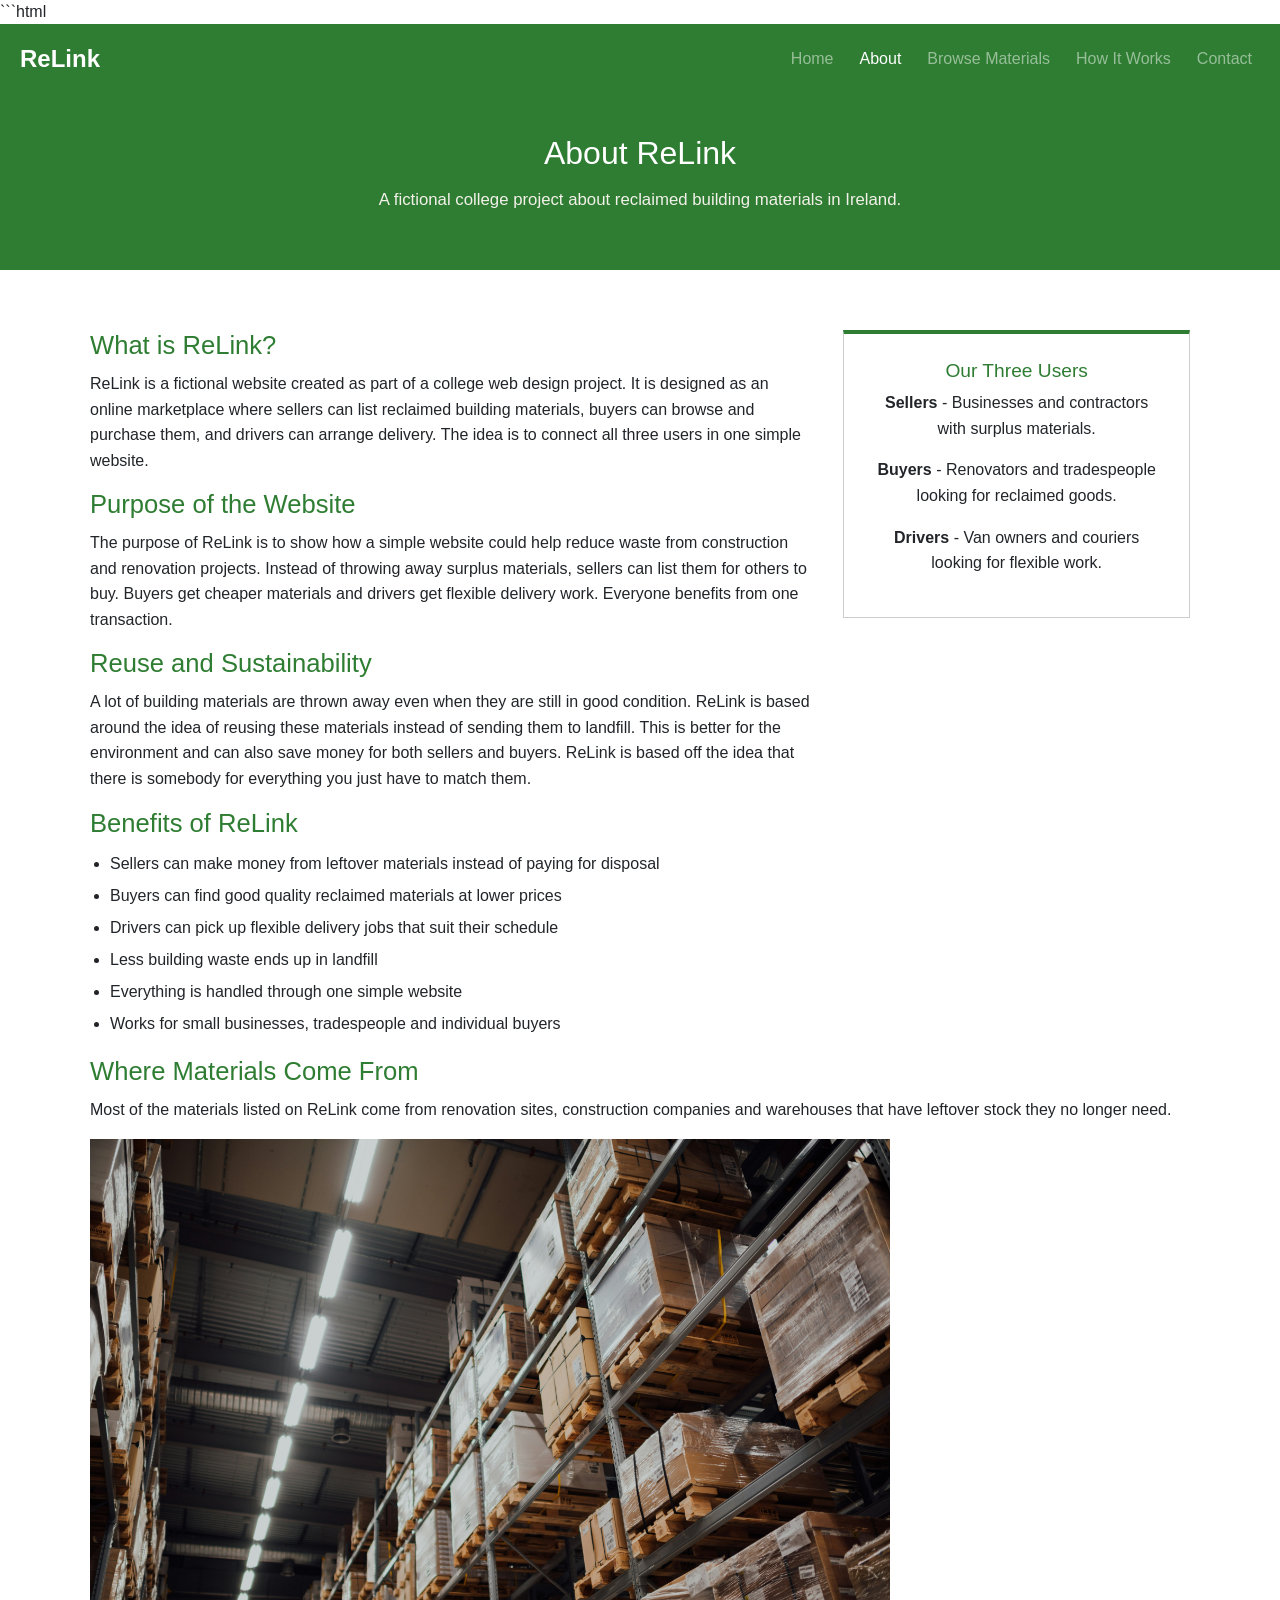
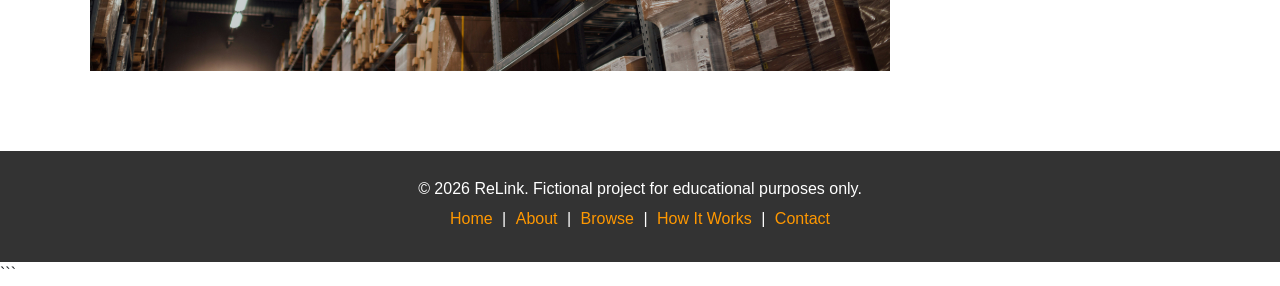
<file: about.html>
```html
<!DOCTYPE html>
<html lang="en">
<head>
    <meta charset="UTF-8">
    <meta name="viewport" content="width=device-width, initial-scale=1.0">
    <meta name="description" content="ReLink is a fictional website for reclaimed building materials in Ireland.">
    <title>ReLink - About</title>

    <!-- Bootstrap 4 -->
    <link rel="stylesheet" href="https://stackpath.bootstrapcdn.com/bootstrap/4.5.2/css/bootstrap.min.css">

    <!-- Our stylesheet -->
    <link rel="stylesheet" href="style.css">
</head>
<body>

    <!-- Navbar -->
    <nav class="navbar navbar-expand-md navbar-dark">
        <a class="navbar-brand" href="index.html">ReLink</a>
        <button class="navbar-toggler" type="button" data-toggle="collapse" data-target="#mainNav">
            <span class="navbar-toggler-icon"></span>
        </button>
        <div class="collapse navbar-collapse" id="mainNav">
            <ul class="navbar-nav ml-auto">
                <li class="nav-item"><a class="nav-link" href="index.html">Home</a></li>
                <li class="nav-item"><a class="nav-link active" href="about.html">About</a></li>
                <li class="nav-item"><a class="nav-link" href="browse.html">Browse Materials</a></li>
                <li class="nav-item"><a class="nav-link" href="how-it-works.html">How It Works</a></li>
                <li class="nav-item"><a class="nav-link" href="contact.html">Contact</a></li>
            </ul>
        </div>
    </nav>

    <!-- Page Header -->
    <div class="page-header">
        <h1>About ReLink</h1>
        <p>A fictional college project about reclaimed building materials in Ireland.</p>
    </div>

    <!-- About Content -->
    <div class="container section">

        <div class="row">
            <div class="col-md-8">

                <h2>What is ReLink?</h2>
                <p>ReLink is a fictional website created as part of a college web design project. It is designed as an online marketplace where sellers can list reclaimed building materials, buyers can browse and purchase them, and drivers can arrange delivery. The idea is to connect all three users in one simple website.</p>

                <h2>Purpose of the Website</h2>
                <p>The purpose of ReLink is to show how a simple website could help reduce waste from construction and renovation projects. Instead of throwing away surplus materials, sellers can list them for others to buy. Buyers get cheaper materials and drivers get flexible delivery work. Everyone benefits from one transaction.</p>

                <h2>Reuse and Sustainability</h2>
                <p>A lot of building materials are thrown away even when they are still in good condition. ReLink is based around the idea of reusing these materials instead of sending them to landfill. This is better for the environment and can also save money for both sellers and buyers. ReLink is based off the idea that there is somebody for everything you just have to match them.</p>

                <h2>Benefits of ReLink</h2>
                <ul class="relink-list">
                    <li>Sellers can make money from leftover materials instead of paying for disposal</li>
                    <li>Buyers can find good quality reclaimed materials at lower prices</li>
                    <li>Drivers can pick up flexible delivery jobs that suit their schedule</li>
                    <li>Less building waste ends up in landfill</li>
                    <li>Everything is handled through one simple website</li>
                    <li>Works for small businesses, tradespeople and individual buyers</li>
                </ul>

            </div>

            <div class="col-md-4">
                <div class="feature-box">
                    <h3>Our Three Users</h3>
                    <p><strong>Sellers</strong> - Businesses and contractors with surplus materials.</p>
                    <p><strong>Buyers</strong> - Renovators and tradespeople looking for reclaimed goods.</p>
                    <p><strong>Drivers</strong> - Van owners and couriers looking for flexible work.</p>
                </div>
            </div>
        </div>

        <!-- Image Section -->
        <div class="row">
            <div class="col-md-12">
                <h2>Where Materials Come From</h2>
                <p>Most of the materials listed on ReLink come from renovation sites, construction companies and warehouses that have leftover stock they no longer need.</p>
                <img src="images/warehouse.jpg" alt="Warehouse storing reusable materials" width="800" height="350" class="img-fluid">
            </div>
        </div>

    </div>

    <!-- Footer -->
    <div id="footer">
        <div class="container">
            <p>&copy; 2026 ReLink. Fictional project for educational purposes only.</p>
            <p>
                <a href="index.html">Home</a> |
                <a href="about.html">About</a> |
                <a href="browse.html">Browse</a> |
                <a href="how-it-works.html">How It Works</a> |
                <a href="contact.html">Contact</a>
            </p>
        </div>
    </div>

    <!-- Bootstrap JS -->
    <script src="https://code.jquery.com/jquery-3.5.1.slim.min.js"></script>
    <script src="https://cdn.jsdelivr.net/npm/bootstrap@4.5.2/dist/js/bootstrap.bundle.min.js"></script>

    <!-- Our JS -->
    <script src="script.js"></script>

</body>
</html>
```
</file>
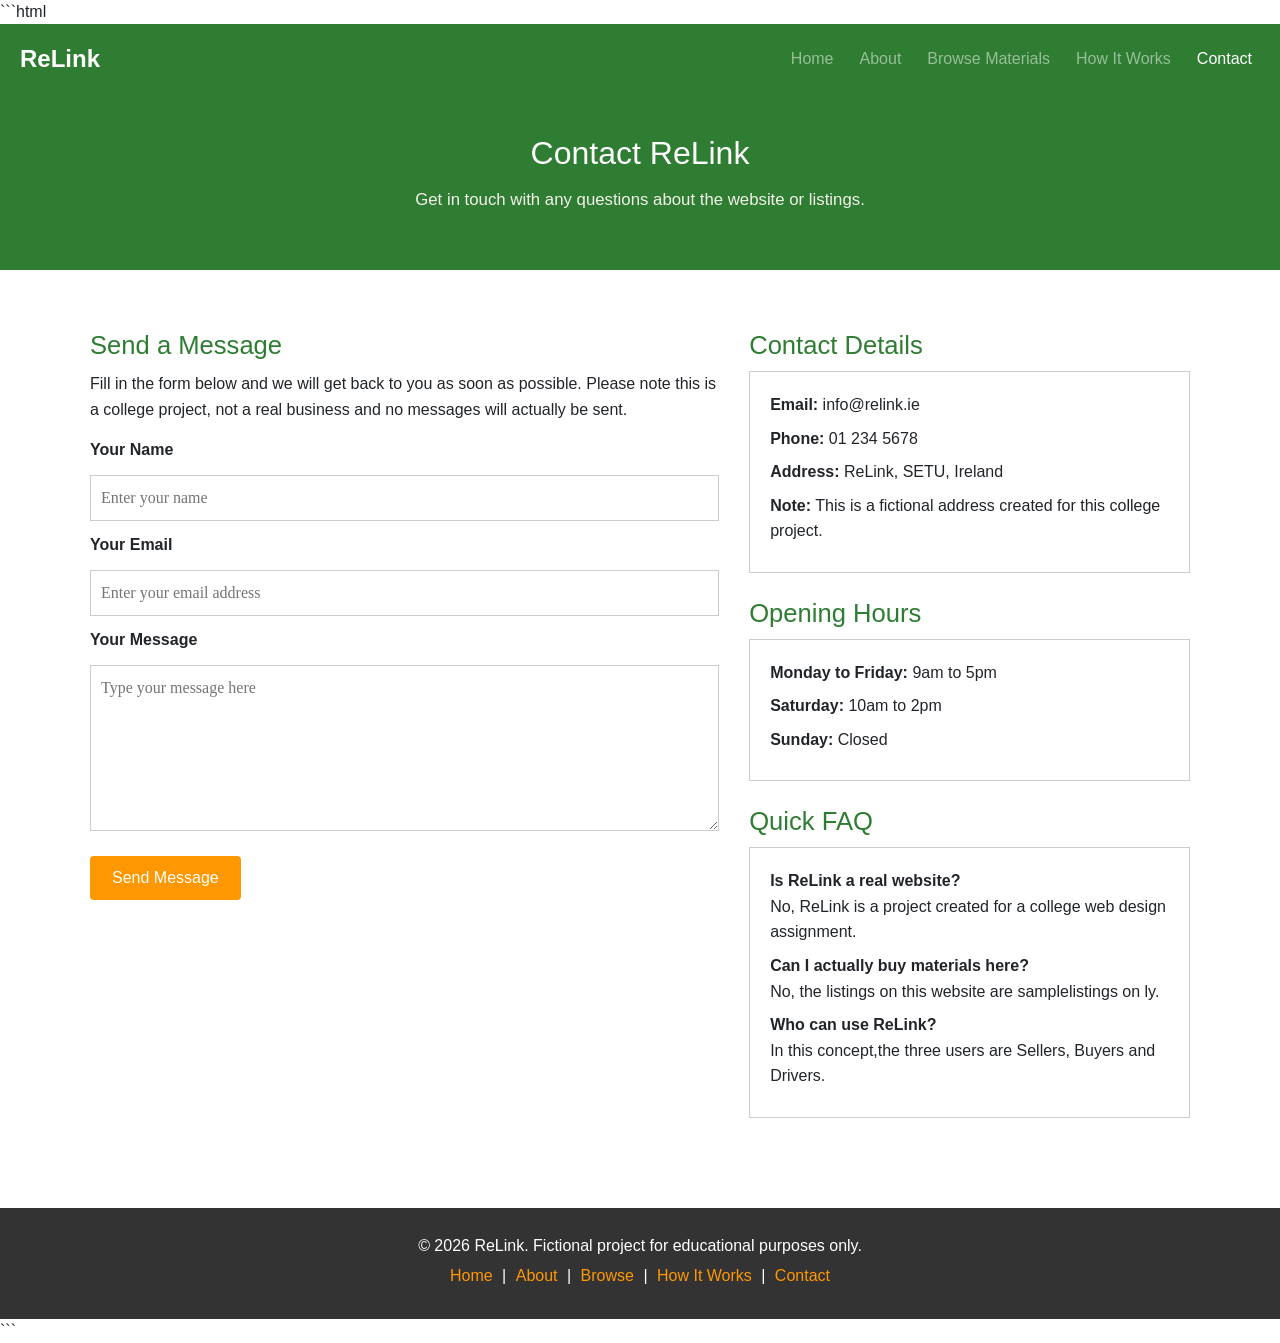
<file: contact.html>
```html
<!DOCTYPE html>
<html lang="en">
<head>
    <meta charset="UTF-8">
    <meta name="viewport" content="width=device-width, initial-scale=1.0">
    <meta name="description" content="ReLink is a fictional website for reclaimed building materials in Ireland.">
    <title>ReLink - Contact</title>

    <!-- Bootstrap 4 -->
    <link rel="stylesheet" href="https://stackpath.bootstrapcdn.com/bootstrap/4.5.2/css/bootstrap.min.css">

    <!-- Our stylesheet -->
    <link rel="stylesheet" href="style.css">
</head>
<body>

    <!-- Navbar -->
    <nav class="navbar navbar-expand-md navbar-dark">
        <a class="navbar-brand" href="index.html">ReLink</a>
        <button class="navbar-toggler" type="button" data-toggle="collapse" data-target="#mainNav">
            <span class="navbar-toggler-icon"></span>
        </button>
        <div class="collapse navbar-collapse" id="mainNav">
            <ul class="navbar-nav ml-auto">
                <li class="nav-item"><a class="nav-link" href="index.html">Home</a></li>
                <li class="nav-item"><a class="nav-link" href="about.html">About</a></li>
                <li class="nav-item"><a class="nav-link" href="browse.html">Browse Materials</a></li>
                <li class="nav-item"><a class="nav-link" href="how-it-works.html">How It Works</a></li>
                <li class="nav-item"><a class="nav-link active" href="contact.html">Contact</a></li>
            </ul>
        </div>
    </nav>

    <!-- Page Header -->
    <div class="page-header">
        <h1>Contact ReLink</h1>
        <p>Get in touch with any questions about the website or listings.</p>
    </div>

    <div class="container section">
        <div class="row">

            <!-- Contact Form -->
            <div class="col-md-7">
                <h2>Send a Message</h2>
                <p>Fill in the form below and we will get back to you as soon as possible. Please note this is a college project, not a real business and no messages will actually be sent.</p>

                <div class="contact-form">
                    <label for="contactName">Your Name</label>
                    <input type="text" id="contactName" placeholder="Enter your name">

                    <label for="contactEmail">Your Email</label>
                    <input type="text" id="contactEmail" placeholder="Enter your email address">

                    <label for="contactMessage">Your Message</label>
                    <textarea id="contactMessage" rows="6" placeholder="Type your message here"></textarea>

                    <button class="btn btn-orange top-space" onclick="return validateForm()">Send Message</button>
                </div>
            </div>

            <!-- Contact Details -->
            <div class="col-md-5">
                <h2>Contact Details</h2>
                <div class="contact-details">
                    <p><strong>Email:</strong> info@relink.ie</p>
                    <p><strong>Phone:</strong> 01 234 5678</p>
                    <p><strong>Address:</strong> ReLink, SETU, Ireland</p>
                    <p><strong>Note:</strong> This is a fictional address created for this college project.</p>
                </div>

                <!-- Opening Hours -->
                <h2 class="top-space">Opening Hours</h2>
                <div class="contact-details">
                    <p><strong>Monday to Friday:</strong> 9am to 5pm</p>
                    <p><strong>Saturday:</strong> 10am to 2pm</p>
                    <p><strong>Sunday:</strong> Closed</p>
                </div>

                <!-- FAQ -->
                <h2 class="top-space">Quick FAQ</h2>
                <div class="contact-details">
                    <p><strong>Is ReLink a real website?</strong><br>No, ReLink is a project created for a college web design assignment.</p>
                    <p><strong>Can I actually buy materials here?</strong><br>No, the listings on this website are samplelistings on ly.</p>
                    <p><strong>Who can use ReLink?</strong><br>In this concept,the three users are Sellers, Buyers and Drivers.</p>
                </div>

            </div>
        </div>
    </div>

    <!-- Footer -->
    <div id="footer">
        <div class="container">
            <p>&copy; 2026 ReLink. Fictional project for educational purposes only.</p>
            <p>
                <a href="index.html">Home</a> |
                <a href="about.html">About</a> |
                <a href="browse.html">Browse</a> |
                <a href="how-it-works.html">How It Works</a> |
                <a href="contact.html">Contact</a>
            </p>
        </div>
    </div>

    <!-- Bootstrap JS -->
    <script src="https://code.jquery.com/jquery-3.5.1.slim.min.js"></script>
    <script src="https://cdn.jsdelivr.net/npm/bootstrap@4.5.2/dist/js/bootstrap.bundle.min.js"></script>

    <!-- Our JS -->
    <script src="script.js"></script>

</body>
</html>
```
</file>
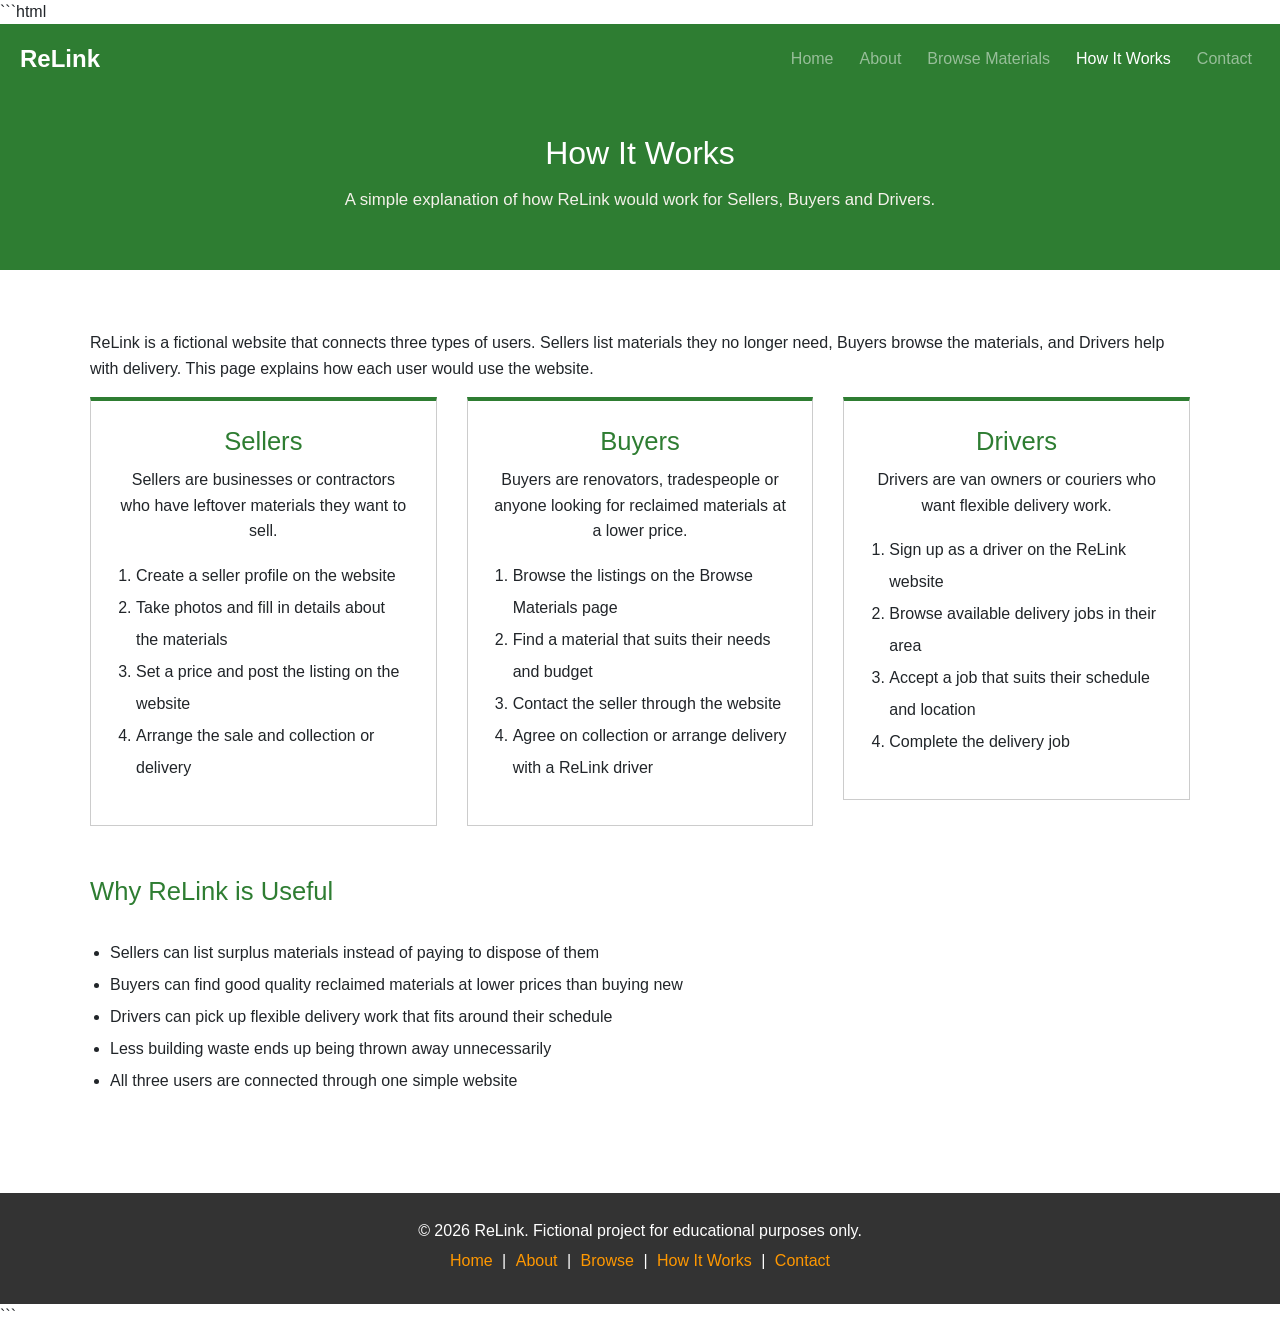
<file: how-it-works.html>
```html
<!DOCTYPE html>
<html lang="en">
<head>
    <meta charset="UTF-8">
    <meta name="viewport" content="width=device-width, initial-scale=1.0">
    <meta name="description" content="ReLink is a fictional website for reclaimed building materials in Ireland.">
    <title>ReLink - How It Works</title>

    <!-- Bootstrap 4 -->
    <link rel="stylesheet" href="https://stackpath.bootstrapcdn.com/bootstrap/4.5.2/css/bootstrap.min.css">

    <!-- Our stylesheet -->
    <link rel="stylesheet" href="style.css">
</head>
<body>

    <!-- Navbar -->
    <nav class="navbar navbar-expand-md navbar-dark">
        <a class="navbar-brand" href="index.html">ReLink</a>
        <button class="navbar-toggler" type="button" data-toggle="collapse" data-target="#mainNav">
            <span class="navbar-toggler-icon"></span>
        </button>
        <div class="collapse navbar-collapse" id="mainNav">
            <ul class="navbar-nav ml-auto">
                <li class="nav-item"><a class="nav-link" href="index.html">Home</a></li>
                <li class="nav-item"><a class="nav-link" href="about.html">About</a></li>
                <li class="nav-item"><a class="nav-link" href="browse.html">Browse Materials</a></li>
                <li class="nav-item"><a class="nav-link active" href="how-it-works.html">How It Works</a></li>
                <li class="nav-item"><a class="nav-link" href="contact.html">Contact</a></li>
            </ul>
        </div>
    </nav>

    <!-- Page Header -->
    <div class="page-header">
        <h1>How It Works</h1>
        <p>A simple explanation of how ReLink would work for Sellers, Buyers and Drivers.</p>
    </div>

    <!-- Intro -->
    <div class="container section">

        <p>ReLink is a fictional website that connects three types of users. Sellers list materials they no longer need, Buyers browse the materials, and Drivers help with delivery. This page explains how each user would use the website.</p>

        <div class="row">

            <!-- Sellers -->
            <div class="col-md-4">
                <div class="feature-box">
                    <h2>Sellers</h2>
                    <p>Sellers are businesses or contractors who have leftover materials they want to sell.</p>
                    <ol class="relink-steps">
                        <li>Create a seller profile on the website</li>
                        <li>Take photos and fill in details about the materials</li>
                        <li>Set a price and post the listing on the website</li>
                        <li>Arrange the sale and collection or delivery</li>
                    </ol>
                </div>
            </div>

            <!-- Buyers -->
            <div class="col-md-4">
                <div class="feature-box">
                    <h2>Buyers</h2>
                    <p>Buyers are renovators, tradespeople or anyone looking for reclaimed materials at a lower price.</p>
                    <ol class="relink-steps">
                        <li>Browse the listings on the Browse Materials page</li>
                        <li>Find a material that suits their needs and budget</li>
                        <li>Contact the seller through the website</li>
                        <li>Agree on collection or arrange delivery with a ReLink driver</li>
                    </ol>
                </div>
            </div>

            <!-- Drivers -->
            <div class="col-md-4">
                <div class="feature-box">
                    <h2>Drivers</h2>
                    <p>Drivers are van owners or couriers who want flexible delivery work.</p>
                    <ol class="relink-steps">
                        <li>Sign up as a driver on the ReLink website</li>
                        <li>Browse available delivery jobs in their area</li>
                        <li>Accept a job that suits their schedule and location</li>
                        <li>Complete the delivery job</li>
                    </ol>
                </div>
            </div>

        </div>

        <!-- Why ReLink -->
        <div class="row">
            <div class="col-md-12">
                <h2 class="section-heading">Why ReLink is Useful</h2>
                <ul class="relink-list">
                    <li>Sellers can list surplus materials instead of paying to dispose of them</li>
                    <li>Buyers can find good quality reclaimed materials at lower prices than buying new</li>
                    <li>Drivers can pick up flexible delivery work that fits around their schedule</li>
                    <li>Less building waste ends up being thrown away unnecessarily</li>
                    <li>All three users are connected through one simple website</li>
                </ul>
            </div>
        </div>

    </div>

    <!-- Footer -->
    <div id="footer">
        <div class="container">
            <p>&copy; 2026 ReLink. Fictional project for educational purposes only.</p>
            <p>
                <a href="index.html">Home</a> |
                <a href="about.html">About</a> |
                <a href="browse.html">Browse</a> |
                <a href="how-it-works.html">How It Works</a> |
                <a href="contact.html">Contact</a>
            </p>
        </div>
    </div>

    <!-- Bootstrap JS -->
    <script src="https://code.jquery.com/jquery-3.5.1.slim.min.js"></script>
    <script src="https://cdn.jsdelivr.net/npm/bootstrap@4.5.2/dist/js/bootstrap.bundle.min.js"></script>

    <!-- Our JS -->
    <script src="script.js"></script>

</body>
</html>
```
</file>
<file: style.css>
```css
/* =====================
   ReLink - style.css
   External stylesheet for all pages
===================== */


/* =====================
   Body
===================== */

body {
    font-family: Georgia, serif;
    background-color: #F4F1EA;
    color: #333333;
    margin: 0;
    padding: 0;
}

p {
    font-size: 1em;
    line-height: 1.6;
}

a {
    color: #2E7D32;
}

a:hover {
    color: #FF9800;
    text-decoration: none;
}


/* =====================
   Headings
===================== */

h1 {
    font-family: Arial, sans-serif;
    font-size: 2em;
    color: #2E7D32;
    margin-bottom: 15px;
}

h2 {
    font-family: Arial, sans-serif;
    font-size: 1.6em;
    color: #2E7D32;
    margin-bottom: 10px;
}

h3 {
    font-family: Arial, sans-serif;
    font-size: 1.2em;
    color: #2E7D32;
    margin-bottom: 8px;
}


/* =====================
   Navbar
===================== */

.navbar {
    background-color: #2E7D32;
    padding: 12px 20px;
}

.navbar-brand {
    font-family: Arial, sans-serif;
    font-size: 1.5em;
    font-weight: bold;
    color: #ffffff;
}

.navbar-brand:hover {
    color: #FF9800;
}

.nav-link {
    color: #ffffff;
    margin-left: 10px;
}

.nav-link:hover {
    color: #FF9800;
}

.nav-link.active {
    color: #FF9800;
}


/* =====================
   Hero Section
===================== */

#hero {
    background-color: #333333;
    color: #ffffff;
    padding: 80px 20px;
    text-align: center;
}

#hero h1 {
    color: #ffffff;
    font-size: 2.2em;
}

#hero p {
    color: #F4F1EA;
    font-size: 1.1em;
    margin-bottom: 25px;
}


/* =====================
   Page Header
===================== */

.page-header {
    background-color: #2E7D32;
    color: #ffffff;
    padding: 40px 20px;
    text-align: center;
    margin-bottom: 10px;
}

.page-header h1 {
    color: #ffffff;
}

.page-header p {
    color: #F4F1EA;
    font-size: 1.05em;
}


/* =====================
   Section Spacing
===================== */

.section {
    padding: 50px 20px;
}

.section-heading {
    color: #2E7D32;
    margin-bottom: 30px;
    margin-top: 30px;
}


/* =====================
   Feature Boxes
===================== */

.feature-box {
    background-color: #ffffff;
    border: 1px solid #cccccc;
    border-top: 4px solid #2E7D32;
    padding: 25px;
    margin-bottom: 20px;
    text-align: center;
}

.feature-box h2 {
    color: #2E7D32;
}

.feature-box h3 {
    color: #2E7D32;
}


/* =====================
   Featured Section Background
===================== */

#featured {
    background-color: #e8e4d9;
}


/* =====================
   Cards
===================== */

.card {
    margin-bottom: 20px;
    border: 1px solid #cccccc;
    background-color: #ffffff;
}

.card-title {
    color: #2E7D32;
    font-size: 1.1em;
}

.card-price {
    font-weight: bold;
    color: #FF9800;
    font-size: 1.1em;
}


/* =====================
   Buttons
===================== */

.btn-orange {
    background-color: #FF9800;
    color: #ffffff;
    border: none;
    padding: 10px 22px;
}

.btn-orange:hover {
    background-color: #e68900;
    color: #ffffff;
}


/* =====================
   Tables
===================== */

.table-head {
    background-color: #2E7D32;
}

.table-head th {
    color: #ffffff;
}


/* =====================
   Contact Form
===================== */

.contact-form label {
    font-weight: bold;
    margin-top: 12px;
    display: block;
}

.contact-form input {
    width: 100%;
    padding: 10px;
    margin-top: 5px;
    border: 1px solid #cccccc;
    background-color: #ffffff;
    font-size: 1em;
    font-family: Georgia, serif;
}

.contact-form textarea {
    width: 100%;
    padding: 10px;
    margin-top: 5px;
    border: 1px solid #cccccc;
    background-color: #ffffff;
    font-size: 1em;
    font-family: Georgia, serif;
}


/* =====================
   Contact Details
===================== */

.contact-details {
    background-color: #ffffff;
    border: 1px solid #cccccc;
    padding: 20px;
    margin-bottom: 10px;
}

.contact-details p {
    margin-bottom: 8px;
}


/* =====================
   Lists
===================== */

ul.relink-list {
    list-style: disc;
    padding-left: 20px;
    line-height: 2;
}

ol.relink-steps {
    padding-left: 20px;
    line-height: 2;
    text-align: left;
}


/* =====================
   Top Space Utility
===================== */

.top-space {
    margin-top: 25px;
}


/* =====================
   Footer
===================== */

#footer {
    background-color: #333333;
    color: #ffffff;
    text-align: center;
    padding: 25px 20px;
    margin-top: 30px;
}

#footer p {
    margin-bottom: 5px;
}

#footer a {
    color: #FF9800;
    margin: 0 5px;
}

#footer a:hover {
    color: #ffffff;
}
```
</file>
